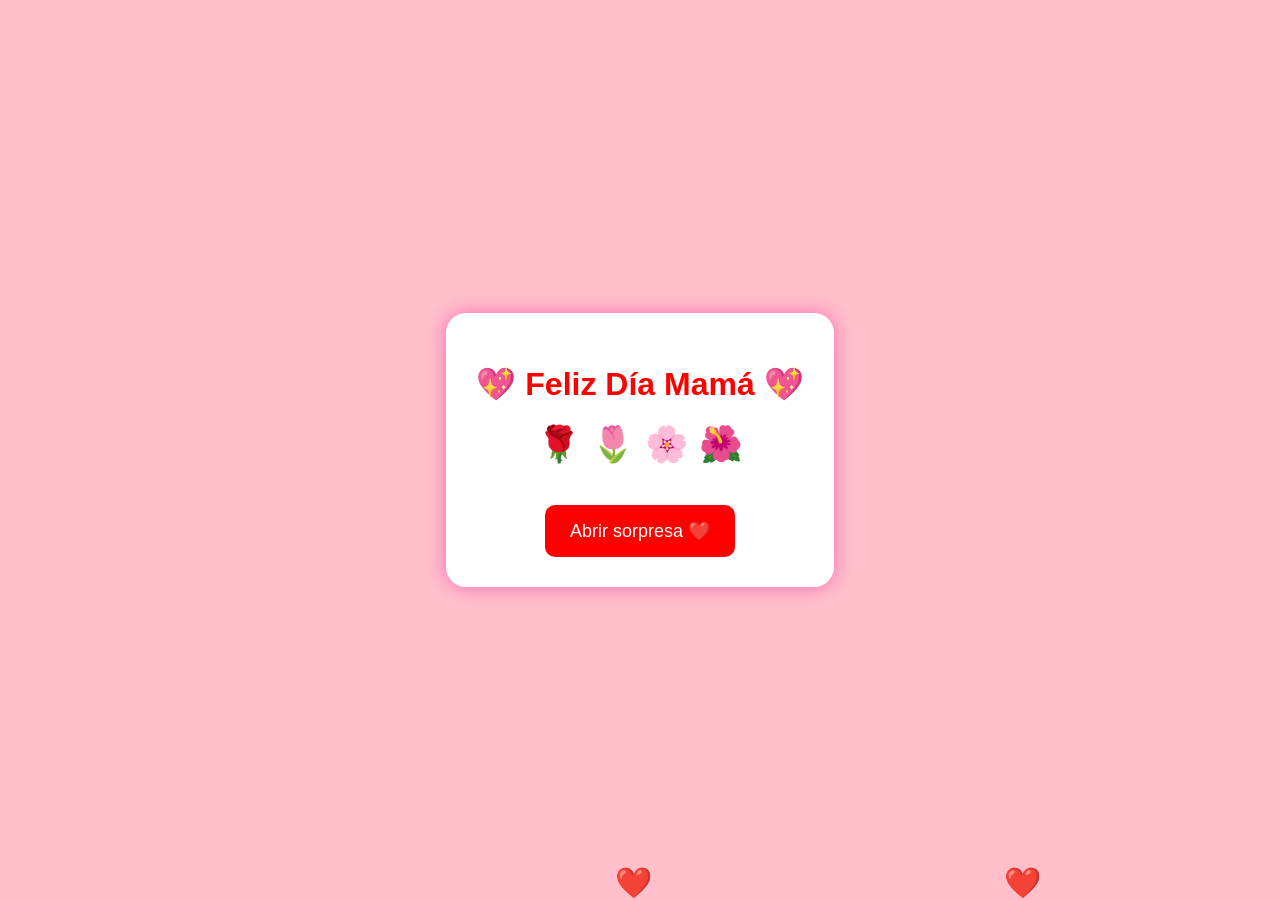
<file: index.html>
<!DOCTYPE html>
<html lang="es">

<head>
    <meta charset="UTF-8">
    <meta name="viewport" content="width=device-width, initial-scale=1.0">
    <title>Feliz Día Mamá</title>
    <link rel="stylesheet" href="style.css">
</head>

<body>

    <audio autoplay loop>
        <source src="musica.mp3" type="audio/mp3">
    </audio>

    <div class="card">

        <h1>💖 Feliz Día Mamá 💖</h1>

        <div class="flowers">
            🌹 🌷 🌸 🌺
        </div>

        <button onclick="irCarta()">
            Abrir sorpresa ❤️
        </button>

    </div>

    <script src="script.js"></script>

</body>

</html>
</file>
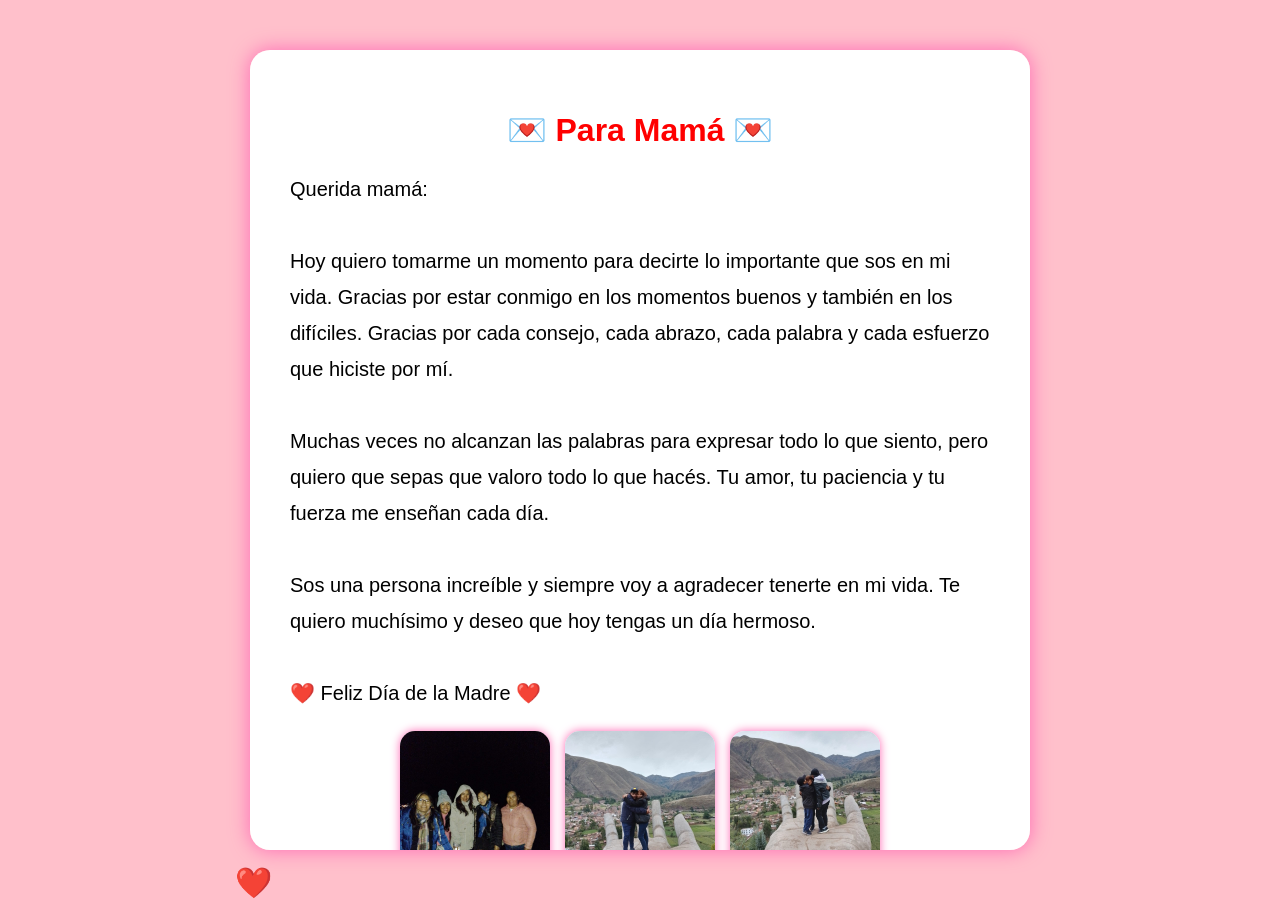
<file: carta.html>
<!DOCTYPE html>
<html lang="es">

<head>
    <meta charset="UTF-8">
    <meta name="viewport" content="width=device-width, initial-scale=1.0">
    <title>Carta para Mamá</title>
    <link rel="stylesheet" href="style.css">
</head>

<body>

    <audio autoplay loop>
        <source src="musica.mp3" type="audio/mp3">
    </audio>

    <div class="carta-grande">

        <h1>💌 Para Mamá 💌</h1>

            <p>
            Querida mamá:
            <br><br>

            Hoy quiero tomarme un momento para decirte lo importante que sos en mi vida.
            Gracias por estar conmigo en los momentos buenos y también en los difíciles.
            Gracias por cada consejo, cada abrazo, cada palabra y cada esfuerzo que hiciste por mí.
            <br><br>

            Muchas veces no alcanzan las palabras para expresar todo lo que siento,
            pero quiero que sepas que valoro todo lo que hacés.
            Tu amor, tu paciencia y tu fuerza me enseñan cada día.
            <br><br>

            Sos una persona increíble y siempre voy a agradecer tenerte en mi vida.
            Te quiero muchísimo y deseo que hoy tengas un día hermoso.
            <br><br>

            ❤️ Feliz Día de la Madre ❤️
        </p>
        <div class="galeria">

            <img src="Foto1.jpeg">
            <img src="Foto2.jpeg">
            <img src="Foto3.jpeg">

        </div>

        <button onclick="volverInicio()">
            Volver 💖
        </button>

    </div>

    <script src="script.js"></script>

</body>

</html>
</file>
<file: style.css>
body{
    margin:0;
    padding:0;
    background:pink;
    display:flex;
    justify-content:center;
    align-items:center;
    height:100vh;
    font-family:Arial;
    overflow:hidden;
}

.card{
    background:white;
    padding:30px;
    border-radius:20px;
    text-align:center;
    box-shadow:0px 0px 20px hotpink;
    z-index:10;
}

.carta-grande{
    background:white;
    width:700px;
    max-width:90%;
    max-height:80vh;
    overflow:auto;
    padding:40px;
    border-radius:20px;
    box-shadow:0px 0px 20px hotpink;
    z-index:10;
}

h1{
    color:red;
    text-align:center;
}

p{
    font-size:20px;
}

.carta-grande p{
    text-align:left;
    line-height:1.8;
}

button{
    background:red;
    color:white;
    border:none;
    padding:15px 25px;
    border-radius:10px;
    font-size:18px;
    cursor:pointer;
    margin-top:20px;
}

button:hover{
    transform:scale(1.05);
}

.flowers{
    font-size:35px;
    margin:20px;
    text-align:center;
}

.galeria{
    display:flex;
    justify-content:center;
    gap:15px;
    flex-wrap:wrap;
    margin-top:20px;
}

.galeria img{
    width:150px;
    height:150px;
    object-fit:cover;
    border-radius:15px;
    box-shadow:0px 0px 10px hotpink;
}

.heart{
    position:absolute;
    bottom:0;
    font-size:30px;
    animation:subir 4s linear;
}

@keyframes subir{

    from{
        transform:translateY(0);
        opacity:1;
    }

    to{
        transform:translateY(-100vh);
        opacity:0;
    }

}
</file>
